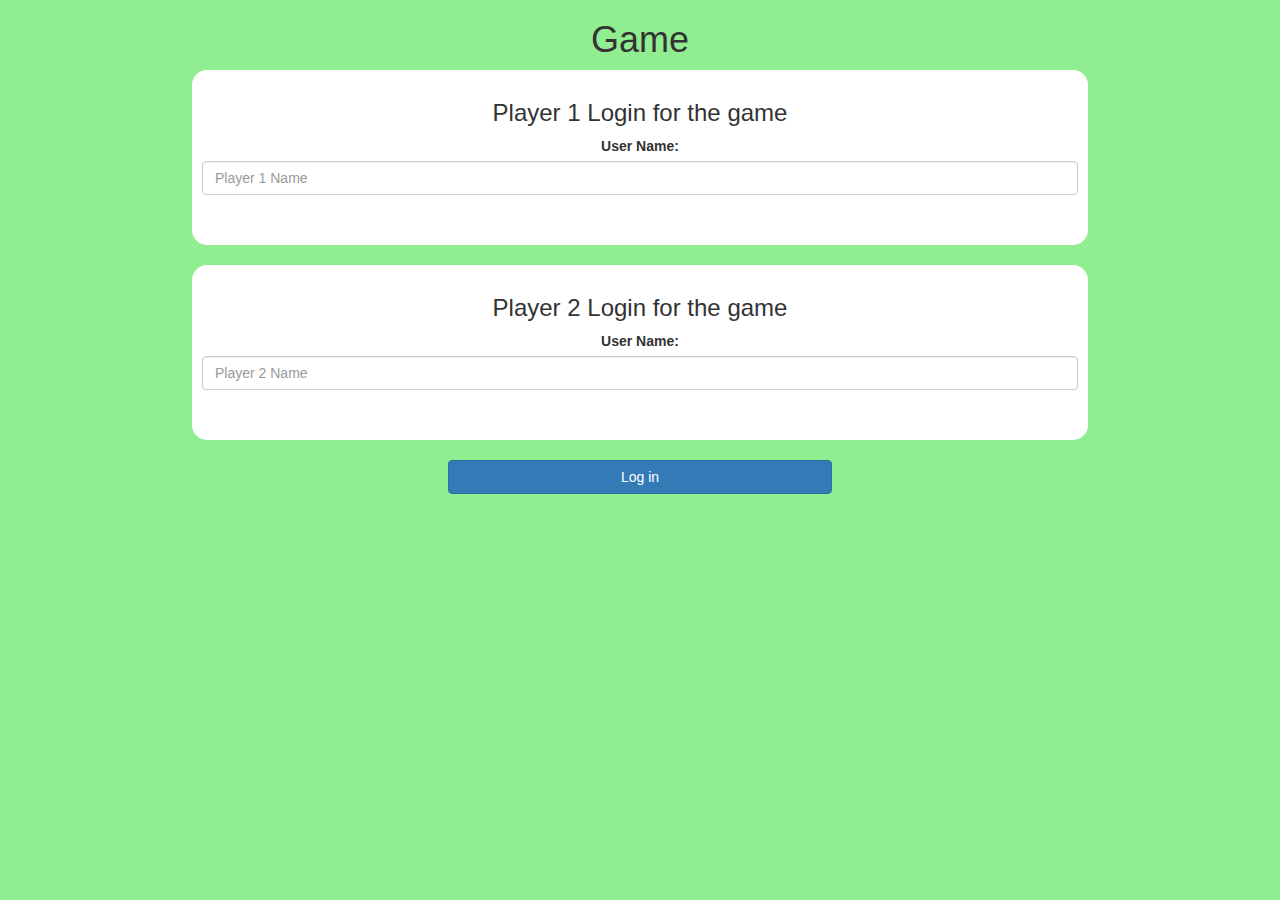
<file: index.html>
<html>
<head>
	<title>The Math Quiz Game!</title>
  <meta name="viewport" content="width=device-width, initial-scale=1">
  <link rel="stylesheet" href="https://maxcdn.bootstrapcdn.com/bootstrap/3.4.1/css/bootstrap.min.css">
  <script src="https://ajax.googleapis.com/ajax/libs/jquery/3.4.1/jquery.min.js"></script>
  <script src="https://maxcdn.bootstrapcdn.com/bootstrap/3.4.1/js/bootstrap.min.js"></script>
<link rel="stylesheet" href="style.css">
</head>
<body>

<center>
	<h1>Game</h1>

	<div class="col-lg-4 col-sm-8 col-xs-11 login_div1">
		<h3 >Player 1 Login for the game</h3>
		<label >User Name:</label>
		 <input type="text" id="player1_name_input" class="form-control" placeholder="Player 1 Name">
		 <br>
         <br>
	</div><br>
	<div class="col-lg-4 col-sm-8 col-xs-11 login_div2">
		<h3 >Player 2 Login for the game</h3>
		  <label >User Name:</label>
		 <input type="text" id="player2_name_input" class="form-control" placeholder="Player 2 Name">
		<br>
        <br>
	</div><br>
		<button style="width:30%" class="btn btn-primary" onclick="addUser()">Log in</button>
</center>
<script src="main.js"></script>
</body>
</html>
</file>
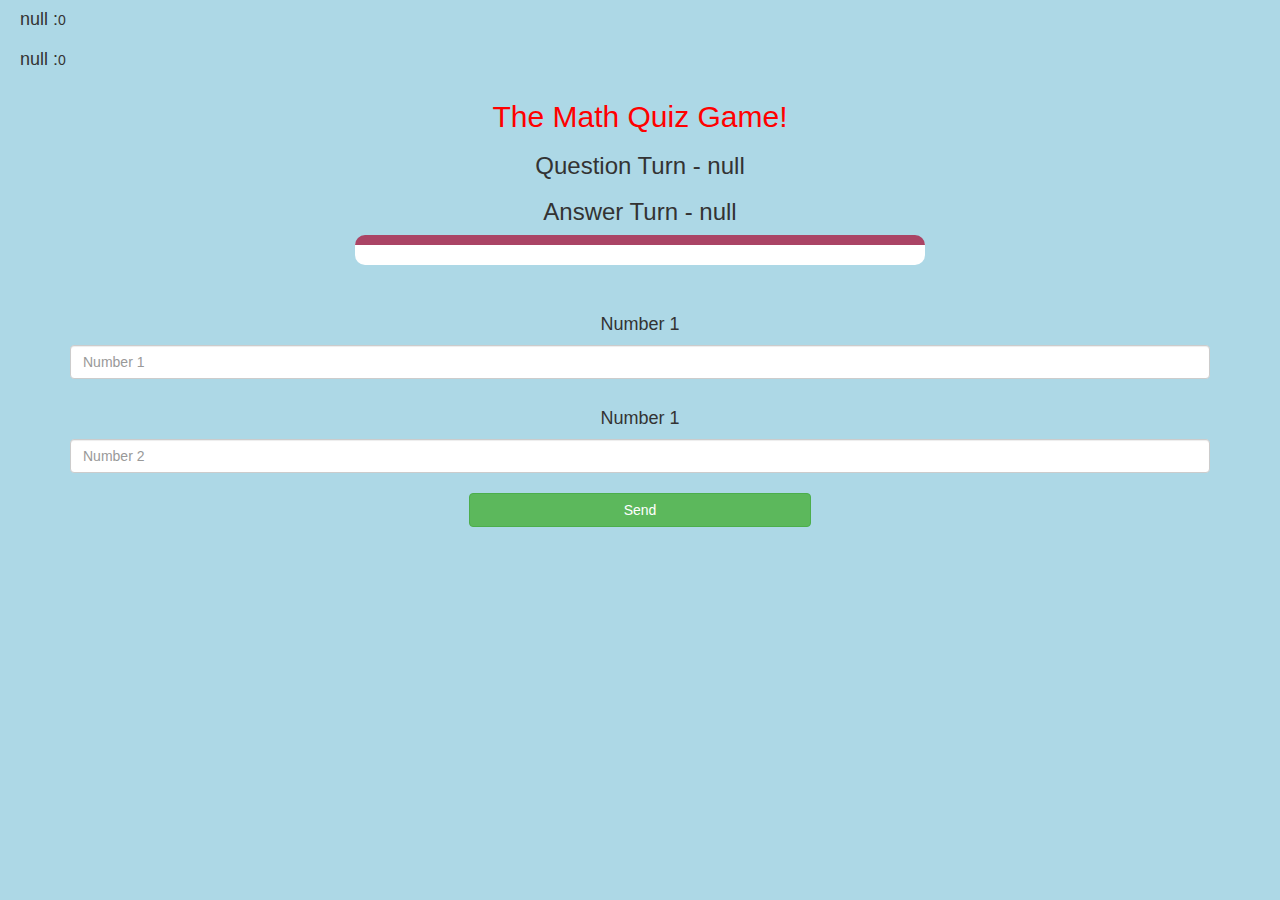
<file: game.html>
<!DOCTYPE html>
<html>
<head>
	<title>The Maths Quiz Game</title>

<meta name="viewport" content="width=device-width, initial-scale=1">
<link rel="stylesheet" href="https://maxcdn.bootstrapcdn.com/bootstrap/3.4.0/css/bootstrap.min.css">
<script src="https://ajax.googleapis.com/ajax/libs/jquery/3.4.1/jquery.min.js"></script>
<script src="https://maxcdn.bootstrapcdn.com/bootstrap/3.4.0/js/bootstrap.min.js"></script>

<link rel="stylesheet" href="game.css">
</head>
<body>
<h4 id="player1_name"></h4><span id="player1_score"></span>
	<br>
	<h4 id="player2_name"></h4><span id="player2_score"></span>
	<br>
	<div class="container">
        <center>
			<h2 style="color: red;">The Math Quiz Game!</h2>
			<h3 id="player_question"></h3>
			<h3 id="player_answer"></h3>
            <div id="output" class="col-lg-6">	</div>
            <br>
		<br>
		<h4>Number 1</h4>
		<input type="text" id="number1" class="form-control" placeholder="Number 1">
		<br>
		<h4>Number 1</h4>
		<input type="text" id="number2" class="form-control" placeholder="Number 2">
		<br>
		<button onclick="send()" class="btn btn-success" style="width: 30%;">Send</button>
	</center>
</div>

<script src="game.js"></script>
</body>
</html>
</file>
<file: style.css>
body
{
background-color: lightgreen;
background-size: cover;
}

	.login_div1 , .login_div2
	{
		background: white;
		padding: 10px;
		float: none;
		border-radius: 15px;
		width:70%;
	}


#player1_name , #player2_name
{
	display: inline-block;
	margin-left: 20px;
}
#word
{
	width: 80%;
}
#word_display
{
	letter-spacing: 5px;
}
button{
	width: 70%;
}
</file>
<file: game.css>
#output
{
background: white;
border-radius: 10px;
border-top: 10px solid #AA4465;
padding: 10px;
float: none;
text-align: left;
color: black;
}
body
{
	background: lightblue;
}

	.login_div1 , .login_div2
	{
		background: white;
		padding: 10px;
		float: none;
		border-radius: 15px;
	}


#player1_name , #player2_name
{
	display: inline-block;
	margin-left: 20px;
}
#word
{
	width: 60%;
}
#word_display
{
	letter-spacing: 5px;
}
</file>
